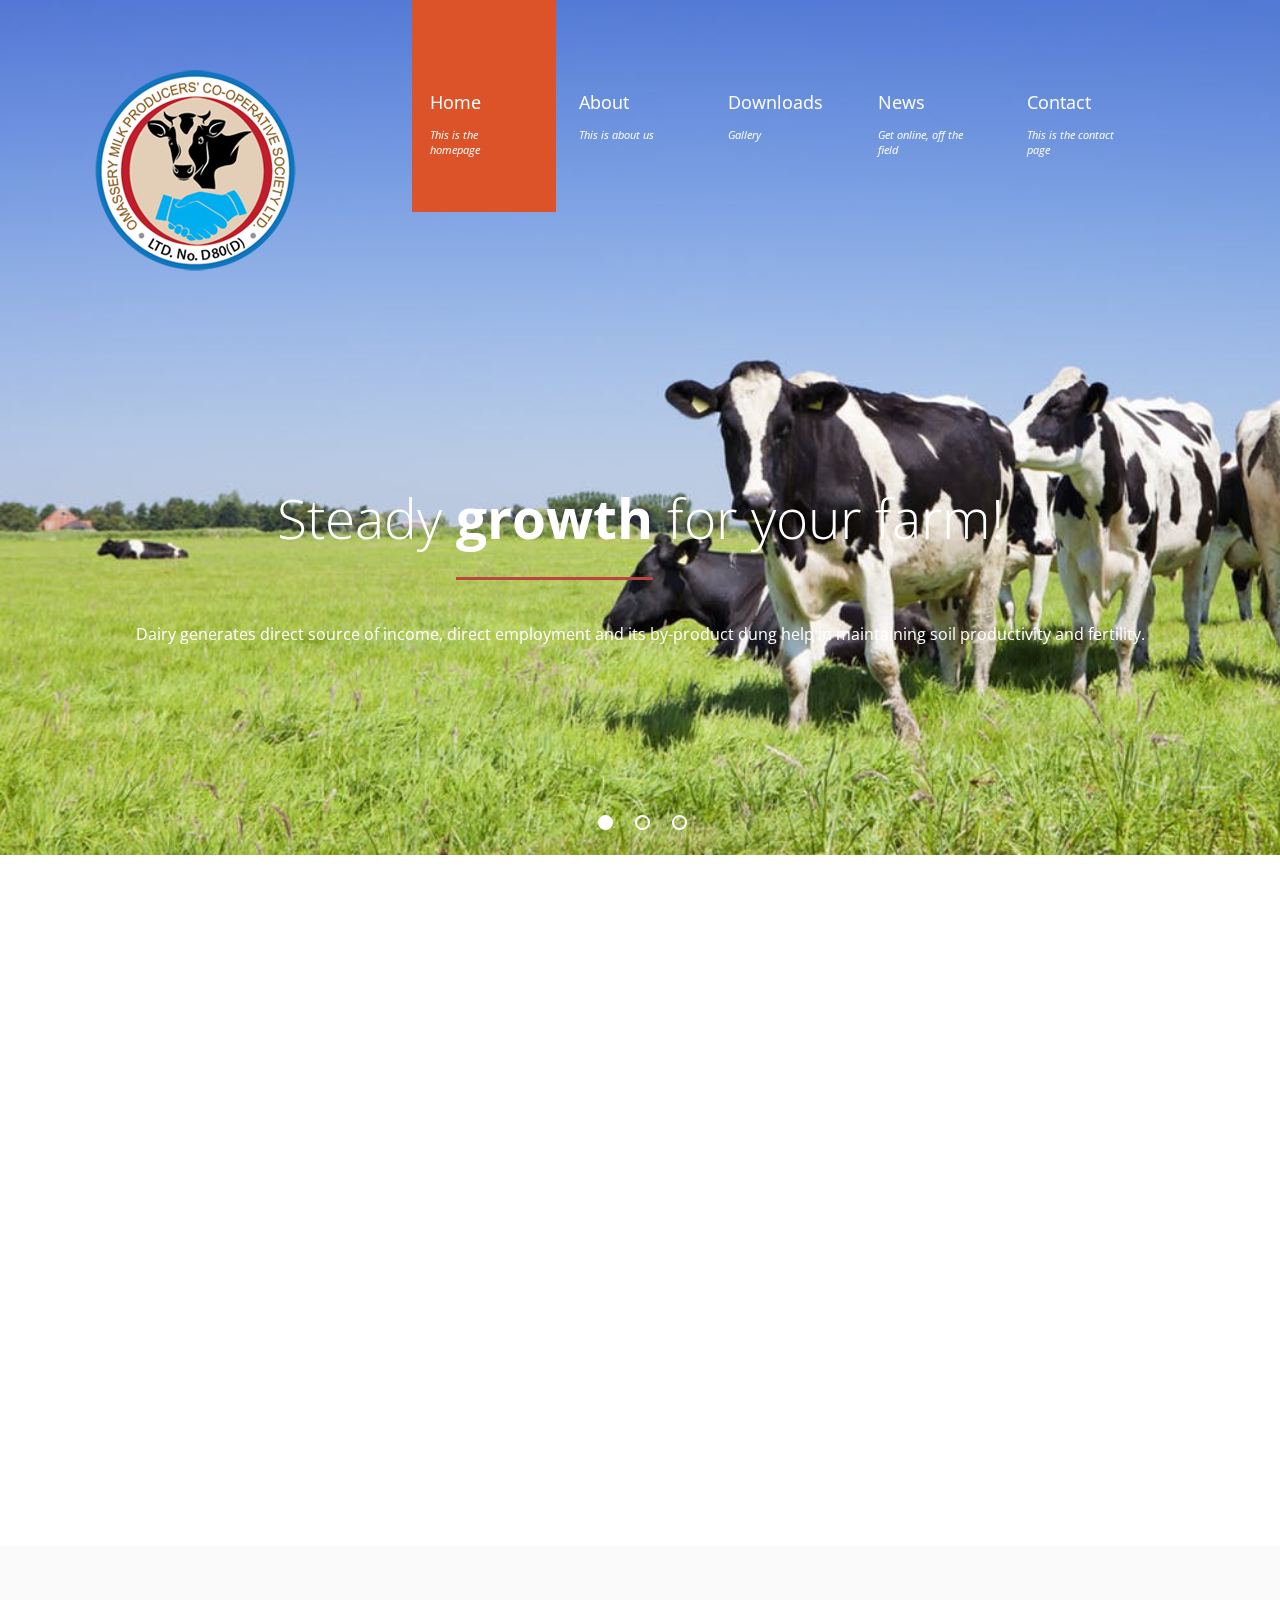
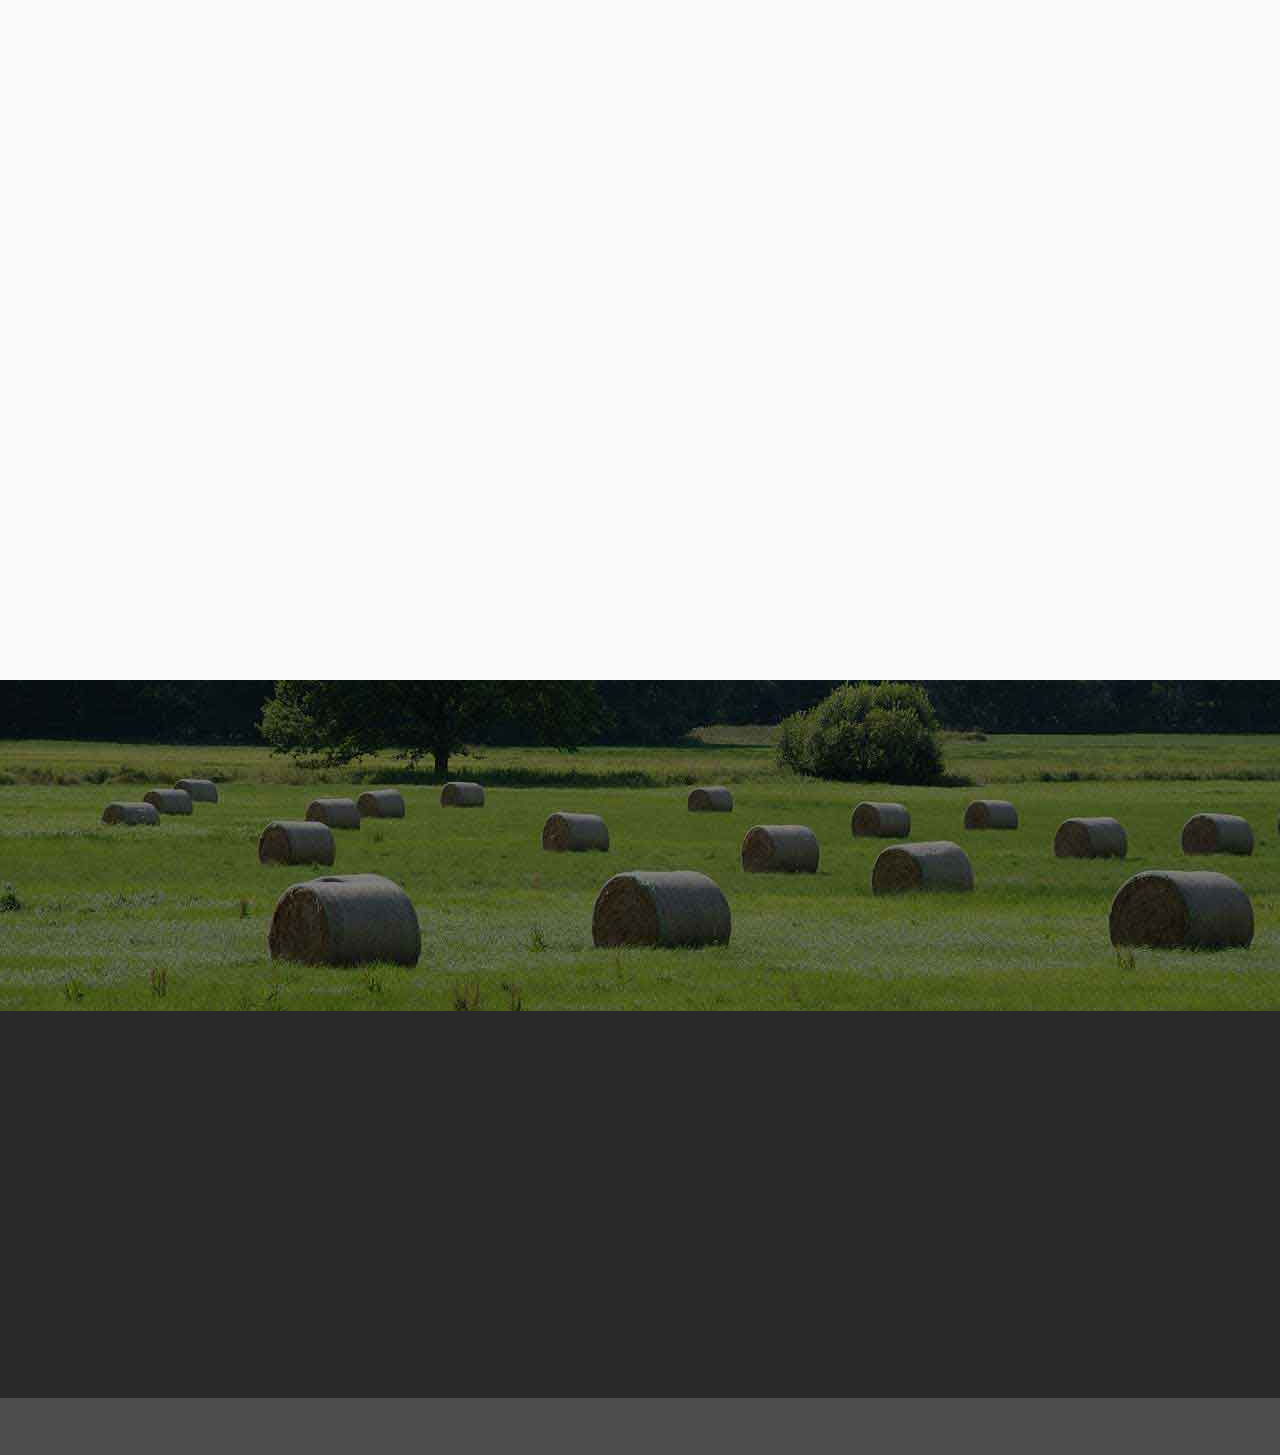
<file: index.html>
<!--A Design by W3layouts
Author: W3layout
Author URL: http://w3layouts.com
License: Creative Commons Attribution 3.0 Unported
License URL: http://creativecommons.org/licenses/by/3.0/
-->
<!DOCTYPE html>
<html>
<head><meta name="generator" content="Hexo 3.8.0">
<title>Omassery Dairy cooperative - </title>
<meta name="viewport" content="width=device-width, initial-scale=1">
<meta http-equiv="Content-Type" content="text/html; charset=utf-8">

<meta name="keywords" content="Tillage Responsive web template, Bootstrap Web Templates, Flat Web Templates, Andriod Compatible web template, Smartphone Compatible web template, free webdesigns for Nokia, Samsung, LG, SonyErricsson, Motorola web design">

<script type="application/x-javascript"> addEventListener("load", function() { setTimeout(hideURLbar, 0); }, false); function hideURLbar(){ window.scrollTo(0,1); } </script>
<!-- bootstarp-css -->
<link href="/css/bootstrap.css" rel="stylesheet" type="text/css" media="all">
<!--// bootstarp-css -->
<!-- css -->
<link rel="stylesheet" href="/css/style.css" type="text/css" media="all">
<!--// css -->
<script src="/js/jquery-1.11.1.min.js"></script>
<!--fonts-->
<link href="http://fonts.googleapis.com/css?family=Open+Sans:300italic,400italic,600italic,700italic,800italic,400,300,800,700,600" rel="stylesheet" type="text/css">
<!--/fonts-->
<link href="/css/animate.css" rel="stylesheet" type="text/css" media="all">
<script src="/js/wow.min.js"></script>
<script>
	 new WOW().init();
</script>
<!-- pop-up -->
<link rel="stylesheet" href="/css/touchTouch.css" type="text/css" media="all">

<script type="text/javascript" src="/js/jquery.fancybox.js"></script>
	   <script type="text/javascript">
			$(document).ready(function() {
				/*
				 *  Simple image gallery. Uses default settings
				 */

				$('.fancybox').fancybox();

			});
		</script>
<!-- pop-up -->
</head>
<body>
	<!-- banner -->
	<div class="banner  ">
		<!-- container -->
		<div class="container">
			<div class="header">
				<div class="head-logo">
					<a href="index.html"><img src="/images/logo1.png" alt=""></a>
				</div>
				<div class="top-nav">
					<span class="menu"><img src="images/menu.png" alt=""></span>
					<ul class="nav1">
						
				          <li class="hvr-sweep-to-bottom active"><a href="/">Home<i>This is the homepage</i></a></li>
				        
				          <li class="hvr-sweep-to-bottom "><a href="/about">About<i>This is about us</i></a></li>
				        
				          <li class="hvr-sweep-to-bottom "><a href="/downloads">Downloads<i>Gallery</i></a></li>
				        
				          <li class="hvr-sweep-to-bottom "><a href="/news">News<i>Get online, off the field</i></a></li>
				        
				          <li class="hvr-sweep-to-bottom "><a href="/mail">Contact<i>This is the contact page</i></a></li>
				        
						<div class="clearfix"> </div>
					</ul>
					<!-- script-for-menu -->
							 <script>
							   $( "span.menu" ).click(function() {
								 $( "ul.nav1" ).slideToggle( 300, function() {
								 // Animation complete.
								  });
								 });
							</script>
						<!-- /script-for-menu -->
				</div>
				<div class="clearfix"> </div>
			</div>
		</div>

		

		<!-- //container -->
		<div class="container">
				<script src="/js/responsiveslides.min.js"></script>
					 <script>
						// You can also use "$(window).load(function() {"
						$(function () {
						  // Slideshow 4
						  $("#slider3").responsiveSlides({
							auto: true,
							pager: true,
							nav: false,
							speed: 500,
							namespace: "callbacks",
							before: function () {
							  $('.events').append("<li>before event fired.</li>");
							},
							after: function () {
							  $('.events').append("<li>after event fired.</li>");
							}
						  });
					
						});
					  </script>
			<div id="top" class="callbacks_container">
				<ul class="rslides" id="slider3">
					
		                <li>
							<div class="banner-info">
									<h2>Steady <span>growth</span> for your farm!</h2>
									<div class="line"> </div>
									<p>Dairy generates direct source of income, direct employment and its by-product dung help in maintaining soil productivity and fertility.</p>
							</div>
						</li>
		              
		                <li>
							<div class="banner-info">
									<h2><span>Blend with Nature</span></h2>
									<div class="line"> </div>
									<p>Milk is a staple diet but Everyone Needs it and enjoyed throughout the world for thousands of years </p>
							</div>
						</li>
		              
		                <li>
							<div class="banner-info">
									<h2><span>We Make You Smile</span></h2>
									<div class="line"> </div>
									<p>Dairy Society extends its support to the farmers</p>
							</div>
						</li>
		              					
				</ul>
			</div>
		</div>

		
	</div>
	<!-- //banner --></body></html>

	  <!-- banner-bottom -->
  <div class="banner-bottom">
    <!-- container -->
    <div class="container">
      <div class="banner-bottom-grids">
        <div class="col-md-7 banner-bottom-grid-text">
          <div class="jumbotron banner-bottom-left wow fadeInLeft animated" data-wow-delay="0.5s" style="visibility: visible; -webkit-animation-delay: 0.5s;  ">
            <h3>Dairy Co-operative Society</h3>
            <h5>
              
                <span>The spirit of Dairy Society in India is almost entirely based on the </span>
              
                <span>philosophy of co-operation.</span>
              
           </h5>
            <p>
              
                <span>Co-operation means working together. The principle of co-operation is as old as the human society itself and working together in a team for attaining certain objectives. Modern cooperative societies in Kerala have the division of Primary (Dairy society), Regional, and Milma (State). In Kerala, dairy activity is developed on co-operative basis. The keen interest of state government and support of farmers are the main reasons for co-operative dairy development in Kerala. The dairy activity is now largely based upon a three tier system under which, the primary village cooperative societies are linked with Regional union and state federation which are guided by the Dairy Board of Kerala.</span>
              
                <span>Dairying is an important source of subsidiary income to small/marginal farmers and agricultural labourers. The manure from animals provides a good source of organic matter for improving soil fertility and crop yields. The gober gas from the dung is used as fuel for domestic purposes as also for running engines for drawing water from well. The surplus fodder and agricultural by-products are gainfully utilised for feeding the animals. Almost all draught power for farm operations and transportation is supplied by bullocks. Since agriculture is mostly seasonal, there is a possibility of finding employment throughout the year for many persons through dairy farming. Thus, dairy also provides employment throughout the year. The main beneficiaries of dairy programmes are small/marginal farmers and landless labourers.</span>
              
            </p>
          </div>
        </div>
        <div class="col-md-5 banner-bottom-right wow fadeInRight animated" data-wow-delay="0.5s" style="visibility: visible; -webkit-animation-delay: 0.5s;">
          <img src="images/2.jpg" alt="">
        </div>
        <div class="clearfix"> </div>
      </div>
    </div>
    <!-- //container -->
  </div>
  <!-- //banner-bottom -->  
  
  <!-- specialty -->
  <div class="specialty">
    <!-- container -->
    <div class="container">
      <div class="col-md-5 specialty-info wow fadeInLeft animated" data-wow-delay="0.5s" style="visibility: visible; -webkit-animation-delay: 0.5s;">
        <h3>Our Services</h3>
        <h5>
            
              <span>Dairy Society provides general and exclusive services </span>
            
              <span>to the farmers.</span>
            
          </h5>
        <p>
          
                <span>Dairy society has milk collection centre either in an owned or hired premise. Each morning and evening, the milk producers bring milk in their own containers (stainless steel) to the society. A representative sample of milk is drawn for testing the quality milk. The test results are recorded against each sample number in the Fat Test Register. The society pays the pourers on a regular interval as per the decision of the managing committee. Besides regular payment of milk price, the society at the end of the year pays dividend on paid up share capital.</span>
          
                <span>Society provides to its members the services like (a) Balanced cattle feed, (b) Fodder seeds of improved variety, (c) Services for animal health care, (d) Services for breeding of milch animals, (e) Patronage based portion of the surplus, (f) Contribute to village development.</span>
          
        </p>
      </div>
      <div class="col-md-7 specialty-grids">
        <div class="specialty-grids-top">
          
            <div class="col-md-6 service-box wow bounceIn animated" data-wow-delay="0.4s" style="visibility: visible; -webkit-animation-delay: 0.4s;">
            <figure class="icon">
              <img src="/images/1.png" alt="">
            </figure>
            <h5>Add info</h5>
            <p>Add info</p>
          </div>
          
            <div class="col-md-6 service-box wow bounceIn animated" data-wow-delay="0.4s" style="visibility: visible; -webkit-animation-delay: 0.4s;">
            <figure class="icon">
              <img src="/images/2.png" alt="">
            </figure>
            <h5>Add info</h5>
            <p>Add info</p>
          </div>
          
            <div class="col-md-6 service-box wow bounceIn animated" data-wow-delay="0.4s" style="visibility: visible; -webkit-animation-delay: 0.4s;">
            <figure class="icon">
              <img src="/images/3.png" alt="">
            </figure>
            <h5>Add info</h5>
            <p>Add info</p>
          </div>
          
            <div class="col-md-6 service-box wow bounceIn animated" data-wow-delay="0.4s" style="visibility: visible; -webkit-animation-delay: 0.4s;">
            <figure class="icon">
              <img src="/images/4.png" alt="">
            </figure>
            <h5>Add info</h5>
            <p>Add info</p>
          </div>
          
        </div>
      </div>
      <div class="clearfix"> </div>
    </div>
    <!-- //container -->
  </div>
  <!-- //specialty -->

  <!-- testimonials -->
  <div class="testimonials">
    <div class="container">
      <div class="testimonial-nfo wow bounceIn animated" data-wow-delay="0.4s" style="visibility: visible; -webkit-animation-delay: 0.4s;">
        <h3>Testimonials</h3>
        <h5>
          
                <span>Add info</span>
          
                <span>Add info</span>
          
        </h5>
      </div>
      <div class="testimonial-grids wow bounceIn animated" data-wow-delay="0.4s" style="visibility: visible; -webkit-animation-delay: 0.4s;">
        <div class="testimonial-grid">
          <p><span>"</span> Add info<span> "</span></p>
        </div>
      </div>
    </div>
  </div>
  <!-- //testimonials -->




	<!-- footer -->
	<div class="footer">
		<!-- container -->
		<div class="container">
			<div class="col-md-6 footer-left  wow fadeInLeft animated" data-wow-delay="0.4s" style="visibility: visible; -webkit-animation-delay: 0.4s;">
				<ul>
					
						<li><a href="/">Home</a></li>
					
						<li><a href="/about">About</a></li>
					
						<li><a href="/downloads">Downloads</a></li>
					
						<li><a href="/news">News</a></li>
					
						<li><a href="/mail">Contact</a></li>
					
				</ul>
			</div>
			<div class="col-md-3 footer-middle wow bounceIn animated" data-wow-delay="0.4s" style="visibility: visible; -webkit-animation-delay: 0.4s;">
				<h3>Address</h3>
				<div class="address">
					<p>
						
							<span>Omassery Po</span>
						
							<span>Kozhikode, Kerala State.</span>
						
					</p>
				</div>
				<div class="phone">					
					
						<p>0495 22812236</p>
					
				</div>
			</div>
			<div class="col-md-3 footer-right  wow fadeInRight animated" data-wow-delay="0.4s" style="visibility: visible; -webkit-animation-delay: 0.4s;">
				<a href="/"><img src="/images/logo.png"></a>
				<p>Add info</p>
			</div>
			<div class="clearfix"> </div>	
		</div>
		<!-- //container -->
	</div>
	<!-- //footer -->
	<div class="copyright">
		<!-- container -->
		<div class="container">
			<div class="copyright-left wow fadeInLeft animated" data-wow-delay="0.4s" style="visibility: visible; -webkit-animation-delay: 0.4s;">
				<p>Copyrights © 2018 Omassery Dairy cooperative. Design by <a href="http://w3layouts.com/">W3layouts</a></p>
			</div>
			<div class="copyright-right wow fadeInRight animated" data-wow-delay="0.4s" style="visibility: visible; -webkit-animation-delay: 0.4s;">
				<ul>
					
						<li><a href="www.facebook.com" class="twitter twitter"> </a></li>
					
						<li><a href="www.facebook.com" class="twitter facebook"> </a></li>
					
						<li><a href="www.facebook.com" class="twitter chrome"> </a></li>
					
						<li><a href="www.facebook.com" class="twitter linkedin"> </a></li>
					
						<li><a href="www.facebook.com" class="twitter pinterest"> </a></li>
					
				</ul>
			</div>
			<div class="clearfix"> </div>
		</div>
		<!-- //container -->
	</div>
</file>
<file: css/style.css>
/*--A Design by W3layouts 
Author: W3layout
Author URL: http://w3layouts.com
License: Creative Commons Attribution 3.0 Unported
License URL: http://creativecommons.org/licenses/by/3.0/
--*/
body{
	background:#fff;
	font-family: 'Open Sans', sans-serif;
}
body a {
  transition: 0.5s all;
  -webkit-transition: 0.5s all;
  -o-transition: 0.5s all;
  -moz-transition: 0.5s all;
  -ms-transition: 0.5s all;
}
.banner{
  background: url(../images/banner.jpg) no-repeat 0px 0px #eeece9;
  min-height: 855px;
  background-size: cover;
  position: relative;
}
.head-logo{
  float: left;
}
.head-logo a {
  display: block;
  margin-top: 3em;
}
.top-nav{
  float: right;
  width: 70%;
}
.top-nav ul{
	padding:0;
	margin:0;
}
.top-nav ul  li{
  display: inline-block;
  width: 18%;
  margin-right: .4em;
  float: left;
}
.top-nav ul  li.active{
	background:#DC5329;	
}
.top-nav ul li a{
  color: #FFF;
  font-size: 18px;
  margin-right: .4em;
  float: left;
  padding: 5em 1em 3em;
}
.top-nav ul li a i{
  display: block;
  margin-top: 1em;
  color: #FFF;
  font-size: 11px;
  font-style: italic;
}
.top-nav ul li a:hover{
	text-decoration:none;
}
/* Sweep To Bottom */
.hvr-sweep-to-bottom {
  display: inline-block;
  vertical-align: middle;
  -webkit-transform: translateZ(0);
  transform: translateZ(0);
  box-shadow: 0 0 1px rgba(0, 0, 0, 0);
  -webkit-backface-visibility: hidden;
  backface-visibility: hidden;
  -moz-osx-font-smoothing: grayscale;
  position: relative;
  -webkit-transition-property: color;
  transition-property: color;
  -webkit-transition-duration: 0.3s;
  transition-duration: 0.3s;
}
.hvr-sweep-to-bottom:before {
  content: "";
  position: absolute;
  z-index: -1;
  top: 0;
  left: 0;
  right: 0;
  bottom: 0;
  background: #DC5329;
  -webkit-transform: scaleY(0);
  transform: scaleY(0);
  -webkit-transform-origin: 50% 0;
  transform-origin: 50% 0;
  -webkit-transition-property: transform;
  transition-property: transform;
  -webkit-transition-duration: 0.3s;
  transition-duration: 0.3s;
  -webkit-transition-timing-function: ease-out;
  transition-timing-function: ease-out;
}
.hvr-sweep-to-bottom:hover, .hvr-sweep-to-bottom:focus, .hvr-sweep-to-bottom:active {
  color: white;
}
.hvr-sweep-to-bottom:hover:before, .hvr-sweep-to-bottom:focus:before, .hvr-sweep-to-bottom:active:before {
  -webkit-transform: scaleY(1);
  transform: scaleY(1);
}

/*---*/
.banner-info {
  text-align: center;
  margin: 14em 0 0 0;
}
.banner-info h2{
  color: #FFF;
  margin: 0;
  font-size: 55px;
  font-weight: 300;
  padding-bottom: 1em;
}
.banner-info h2 span{
  font-weight: 700;
  padding-bottom: 0.4em;
  border-bottom: solid 3px #BE4343;
}
.banner-info h2 span.right-border{
  font-weight: 500;
  color: #C2C2C2;
}
.banner-info p{
	color: #FFF;
	font-size: 16px;
	margin: 1em 0 0 0;
	line-height: 1.8em;
}
/*-- banner-bottom --*/
.banner-bottom{
	
}
.banner-bottom-grids{
	margin: 5em 0;
}
.banner-bottom-left, .banner-blog{
  padding: 0;
  padding-left: 0 !important;
  padding-right: 0 !important;
  margin: 0;
}

.banner-blog{
  font-size: 21px;
}

.banner-blog a{
  text-decoration: underline;
  color: #E74C3C;
}

.banner-bottom-left h3{
  color: #000;
  font-size: 37px;
  margin: 0;
  line-height: 1.2em;
  font-weight: 300;
}
.banner-bottom-left h5{
  color: #969696;
  font-size: 14px;
  margin: 1em 0;
  line-height: 1.8em;
}
.banner-bottom-left h5 span{
	display:block;
}
.banner-bottom-left p{
color: #333333;
  font-size: 14px;
  margin: 0;
  line-height: 1.8em;
  font-weight: 600;
}
.banner-bottom-right img{
	width:100%;
}
.see-button{
  margin-top: 1em;
}
.see-button a{
  font-size: 14px;
  text-transform: uppercase;
  text-decoration: none;
  padding: 1em 4em;
  outline: none;
  background: #393939;
  border: none !important
}
/*------------------ Slider Part starts Here----------*/
#slider2,
#slider3 {
  box-shadow: none;
  -moz-box-shadow: none;
  -webkit-box-shadow: none;
  margin: 0 auto;
}
.rslides_tabs {
  list-style: none;
  padding: 0;
  background: rgba(0,0,0,.25);
  box-shadow: 0 0 1px rgba(255,255,255,.3), inset 0 0 5px rgba(0,0,0,1.0);
  -moz-box-shadow: 0 0 1px rgba(255,255,255,.3), inset 0 0 5px rgba(0,0,0,1.0);
  -webkit-box-shadow: 0 0 1px rgba(255,255,255,.3), inset 0 0 5px rgba(0,0,0,1.0);
  font-size: 18px;
  list-style: none;
  margin: 0 auto 50px;
  max-width: 540px;
  padding: 10px 0;
  text-align: center;
  width: 100%;
}
.rslides_tabs li {
  display: inline;
  float: none;
  margin-right: 1px;
}
.rslides_tabs a {
  width: auto;
  line-height: 20px;
  padding: 9px 20px;
  height: auto;
  background: transparent;
  display: inline;
}
.rslides_tabs li:first-child {
  margin-left: 0;
}
.rslides_tabs .rslides_here a {
  background: rgba(255,255,255,.1);
  color: #fff;
  font-weight: bold;
}
.events {
  list-style: none;
}
.callbacks_container {
  position: relative;
  float: left;
  width: 100%;
}
.callbacks {
  position: relative;
  list-style: none;
  overflow: hidden;
  width: 100%;
  padding: 0;
  margin: 0;
}
.callbacks li {
  position: absolute;
  width: 100%;
  left: 0;
  top: 0;
}
.callbacks img {
  position: relative;
  z-index: 1;
  height: auto;
  border: 0;
}
.callbacks .caption {
	display: block;
	position: absolute;
	z-index: 2;
	font-size: 20px;
	text-shadow: none;
	color: #fff;
	left: 0;
	right: 0;
	padding: 10px 20px;
	margin: 0;
	max-width: none;
	top: 10%;
	text-align: center;
}
.callbacks_nav {
  	position: absolute;
	-webkit-tap-highlight-color: rgba(0,0,0,0);
	top: 52%;
	left: 0;
	opacity: 0.7;
	z-index: 3;
	text-indent: -9999px;
	overflow: hidden;
	text-decoration: none;
	height: 61px;
	width: 55px;
	background: transparent url("../images/themes.png") no-repeat left top;
	margin-top: -65px;
}
.callbacks_nav:active {
  opacity: 1.0;
}
.callbacks_nav.next {
  left: auto;
  background-position: right top;
  right: 0;
}
#slider3-pager a {
  display: inline-block;
}
#slider3-pager span{
  float: left;
}
#slider3-pager span{
	width:100px;
	height:15px;
	background:#fff;
	display:inline-block;
	border-radius:30em;
	opacity:0.6;
}
#slider3-pager .rslides_here a {
  background: #FFF;
  border-radius:30em;
  opacity:1;
}
#slider3-pager a {
  padding: 0;
}
#slider3-pager li{
	display:inline-block;
}
.rslides {
  position: relative;
  list-style: none;
  overflow: hidden;
  width: 100%;
  padding: 0;
  margin: 0;
}
.rslides li {
  -webkit-backface-visibility: hidden;
  position: absolute;
  display: none;
  width: 100%;
  left: 0;
  top: 0;
}
.rslides li{
  position: relative;
  display: block;
  float: left;
}
.rslides img {
  height: auto;
  border: 0;
  width:100%;
}
.callbacks_tabs{
  list-style: none;
  position: absolute;
  top: 143%;
  z-index: 999;
  left: 45%;
  padding: 0;
  margin: 0;
}
.slider-top{
	text-align: center;
	padding:10em 0;
}
.slider-top h1{
	font-weight:700;
	font-size:48px;
	color:#010101;
}
.slider-top p{
	font-weight:400;
	font-size:20px;
	padding:1em 7em;
	color:#010101;
}
.slider-top ul.social-slide{
	display:inline-flex;
	margin: 0px;
	padding: 0px;
}
ul.social-slide li i{
	width:70px;
	height:74px;
	background:url(../images/img-resources.png)no-repeat;
	display: inline-block;
	margin:0px 15px;
}
ul.social-slide li i.win{
	background-position:-6px 0px;
}
ul.social-slide li i.android{
	background-position:-110px 0px;
}
ul.social-slide li i.mac{
	background-position:-215px 0px;
}
.callbacks_tabs li{
	display: inline-block;
	margin: 0 .5em;
}
@media screen and (max-width: 600px) {
  .callbacks_nav {
    top: 47%;
    }
}
/*----*/
.callbacks_tabs a{
 visibility: hidden;
}
.callbacks_tabs a:after {
  content: "\f111";
  font-size:0;
  font-family: FontAwesome;
  visibility: visible;
  display: block;
  height:15px;
  width:15px;
  display:inline-block;
  border:2px solid #FFF;
  border-radius: 30px;
  -webkit-border-radius: 30px;
  -moz-border-radius: 30px;
  -o-border-radius: 30px;
  -ms-border-radius: 30px;
}
.callbacks_here a:after{
	border: 2px solid #FFFFFF;
	background: #FFF;
}
/* Shutter Out Horizontal */
.hvr-shutter-out-horizontal {
  display: inline-block;
  vertical-align: middle;
  -webkit-transform: translateZ(0);
  transform: translateZ(0);
  box-shadow: 0 0 1px rgba(0, 0, 0, 0);
  -webkit-backface-visibility: hidden;
  backface-visibility: hidden;
  -moz-osx-font-smoothing: grayscale;
  position: relative;
  background: #e1e1e1;
  -webkit-transition-property: color;
  transition-property: color;
  -webkit-transition-duration: 0.3s;
  transition-duration: 0.3s;
}
.hvr-shutter-out-horizontal:before {
  content: "";
  position: absolute;
  z-index: -1;
  top: 0;
  bottom: 0;
  left: 0;
  right: 0;
  background: #DA491C;
  border-radius:5px;
  -webkit-border-radius:5px;
  -o-border-radius:5px;
  -ms-border-radius:5px;
  -moz-border-radius:5px;
  -webkit-transform: scaleX(0);
  transform: scaleX(0);
  -webkit-transform-origin: 50%;
  transform-origin: 50%;
  -webkit-transition-property: transform;
  transition-property: transform;
  -webkit-transition-duration: 0.3s;
  transition-duration: 0.3s;
  -webkit-transition-timing-function: ease-out;
  transition-timing-function: ease-out;
}
.hvr-shutter-out-horizontal:hover, .hvr-shutter-out-horizontal:focus, .hvr-shutter-out-horizontal:active {
  color: white;
}
.hvr-shutter-out-horizontal:hover:before, .hvr-shutter-out-horizontal:focus:before, .hvr-shutter-out-horizontal:active:before {
  -webkit-transform: scaleX(1);
  transform: scaleX(1);
}
a.btn.btn-primary.btn-lg.see-button.hvr-shutter-out-horizontal {
    background: #3F3C35;
}
/*-- specialty --*/
.specialty{
  padding: 3em 0;
  background: #FAFAFA;
}
.specialty-info h3{
	color: #DA491C;
  font-size: 40px;
  font-weight: 300;
  margin: 0;
}
.specialty-info h5 {
  color: #969696;
  font-size: 14px;
  margin: 1em 0;
  line-height: 1.8em;
}
.specialty-info h5 span{
	display:block;
}
.specialty-info p {
  color: #333333;
  font-size: 14px;
  margin: 3em 0 0 0;
  line-height: 1.8em;
  font-weight: 600;
}
.specialty-info p  span{
  display: block;
  margin-top: 2em;
}
.service-box {
background: none;
  border: none;
  box-shadow: none;
  border-radius: 0;
  padding: 0;
  overflow: visible;
  text-align: center;
}
.service-box .icon {
  width: 200px;
  height: 200px;
  border-radius: 50%;
  background: #dfdfdf;
  margin: 0 auto;
  text-align: center;
  position: relative;	
}
.service-box .icon img {
  position: relative;
  z-index: 100;
  transition: all 0.3s ease 0s;
}
.service-box .icon:before {
  content: '';
  width: 100%;
  height: 100%;
  border-radius: 50%;
  background: #DA491C;
  position: absolute;
  top: 0;
  left: 0;
  z-index: 10;
  -webkit-transform: scale(0);
  -moz-transform: scale(0);
  -ms-transform: scale(0);
  -o-transform: scale(0);
  transform: scale(0);
  transition: all 0.3s ease 0s;
}
.service-box:hover .icon img {
  -webkit-transform: scale(0.9);
  -moz-transform: scale(0.9);
  -ms-transform: scale(0.9);
  -o-transform: scale(0.9);
  transform: scale(0.9);
}
.service-box:hover .icon:before {
  -webkit-transform: scale(1);
  -moz-transform: scale(1);
  -ms-transform: scale(1);
  -o-transform: scale(1);
  transform: scale(1);
}
.service-box h5{
color: #000;
  font-size: 17px;
  font-weight: 600;
  margin: 1.5em 0;
}
.service-box p{
color: #333333;
  font-size: 14px;
  margin: 0;
  line-height: 1.8em;
  font-weight: 400;
}
.specialty-grids-top:nth-child(2) {
  margin-top: 4em;
}
.specialty-button{
	margin-top:3em;
}
/*-- testimonial --*/
.testimonials {
  background: url(../images/i5.jpg) no-repeat 0px 0px;
  background-size: cover;
  min-height: 331px;
  padding: 3em 0;
  position: relative;
  text-align: center;
}
.testmonials div.head-section {
  margin-top: 1em;
}
.testimonial-nfo h3 {
  color: #FFF;
  font-size: 40px;
  font-weight: 300;
  margin: 0;
}
.testimonial-nfo h5 {
  color: #FFFFFF;
  font-size: 14px;
  margin: 1em 0;
  line-height: 1.8em;
  font-weight: 300;
}
.testimonial-nfo h5 span{
	display:block;
}
.testimonial-grid p {
  font-size: 1.3em;
  font-style: italic;
  color: #FFF;
  text-align: center;
  width: 70%;
  margin: 2em auto;
  font-weight: 600;
}
.testimonial-grid p span {
  font-size: 1.2em;
  vertical-align: middle;
}
/*-- news --*/
.news {
  padding: 4em 0;
}
.news-text h3 {
  color: #DA491C;
  font-size: 40px;
  font-weight: 300;
  margin: 0;
}
.news-text h5 {
  color: #969696;
  font-size: 14px;
  margin: 1em 0;
  line-height: 1.8em;
}
.news-text h5 span{
	display:block;
}
.news-grid {
  margin-top: 3em;
}
.news-grid img{
  width: 100%;
  margin: 1em 0;
}
.news-grid h4{
  color: #000;
  font-size: 16px;
  font-weight: 600;
  margin: 0 0 .3em 0;
}
.news-grid a:hover{
	text-decoration:none;
}
.news-grid span {
  color: #DA491C;
  font-size: 14px;
  line-height: 1.7em;
}
.news-info p {
  color: #333333;
  font-size: 14px;
  margin: 0;
  line-height: 1.8em;
  font-weight: 400;
}
/*-- footer --*/
.footer{
	padding:3em 0;
	background:#292929;
}
.footer-left ul{
	padding:0;
	margin:0;
}
.footer-left ul li{
	display:inline-block;
	margin:0 1em;
}
.footer-left ul li:nth-child(1){
	margin-left:0;
}
.footer-left ul li a{
	color:#FFF;
	font-size:14px;
}
.footer-left ul li a:hover{
	color:#DA491C;
	text-decoration:none;
}
.footer-left form{
  margin-top: 3em;
}
.footer-left input[type="text"] {
  width: 100%;
  color: #898888;
  background: none;
  outline: none;
  font-size: 16px;
  padding: .5em;
  margin-bottom: 2em;
  -webkit-appearance: none;
  border-bottom: solid 1px #595959;
  border-top: none;
  border-right: none;
  border-left: none;
}
.footer-left input[type="submit"] {
  border: none;
  outline: none;
  color: #FFF;
  padding: .5em 1.5em;
  font-size: 16px;
  margin: 0.5em 0 0 0;
  -webkit-appearance: none;
  background: #DA491C;
  border-radius: 5px;
  -webkit-border-radius: 5px;
  -moz-border-radius: 5px;
  -o-border-radius: 5px;
  -ms-border-radius: 5px;
}
.footer-left input[type="submit"]:hover{
	background:#4D4D4D;
	transition: 0.5s all;
	-webkit-transition: 0.5s all;
	-o-transition: 0.5s all;
	-moz-transition: 0.5s all;
	-ms-transition: 0.5s all;
}
.footer-middle h3{
  color: #FFFFFF;
  font-size: 30px;
  font-weight: 600;
  margin: 0;
}
.footer-right p{
  color: #FFF;
  font-size: 14px;
  margin: 2em 0 0 0;
  line-height: 1.8em;
  font-weight: 400;
}
.address p {
  color: #FFFFFF;
  font-size: 14px;
  line-height: 1.8em;
  padding-left: 3em;
  margin: 2em 0 0 0;
  background: url(../images/location.png) no-repeat 0px 5px;
}
.address p span {
  display: block;
}
.phone{
	margin-top:2em;
}
.phone p{
	color: #FFFFFF;
	font-size: 14px;
	line-height: 1.8em;
	padding-left: 3em;
	margin: 2em 0 0 0;
	background: url(../images/phone.png) no-repeat 0px 0px;
}
.copyright{
  background: #4D4D4D;
  padding: 1em 0;
}
.copyright-left p{
  color: #FFF;
  font-size: 14px;
  margin: .4em 0 0 0;
}
.copyright-left p a{
	color:#FFF;
}
.copyright-left{
	float:left;
}
.copyright-right{
	float:right;
}
.copyright-right ul{
	padding:0;
	margin:0;
}
.copyright-right ul li{
	display:inline-block;
	margin:0 .5em;
}
.copyright-right ul li a.twitter{
  background: url(../images/icons.png) no-repeat 0px 0px;
  height: 24px;
  display: block;
  width: 24px;
}
.copyright-right ul li a.facebook{
  background: url(../images/icons.png) no-repeat -33px 0px;
}
.copyright-right ul li a.chrome{
  background: url(../images/icons.png) no-repeat -66px 0px;
}
.copyright-right ul li a.pinterest{
  background: url(../images/icons.png) no-repeat -99px 0px;
}
.copyright-right ul li a.linkedin{
  background: url(../images/icons.png) no-repeat -132px 0px;
}
.copyright-right ul li a.dribbble{
  background: url(../images/icons.png) no-repeat -164px 0px;
}
.copyright-right ul li a.twitter:hover {
  opacity: 0.5;
}
/*-- about --*/
.a-banner{
	min-height: 265px;
}
.about-top{
  padding: 4em 0;
}
.about-info h3{
	color: #DA491C;
	font-size: 40px;
	font-weight: 300;
	margin: 0;
}
.about-info h5 {
  color: #969696;
  font-size: 14px;
  margin: 1em 0;
  line-height: 1.8em;
}
.about-info h5 span {
  display: block;
}
.a-banner-bottom-grids{
  margin: 2em 0 0 0;
}
/*-- about-bottom --*/
.about-bottom{
  background: url(../images/a2.jpg) no-repeat 0px 0px;
  background-size: cover;
  padding:4em 0;
}
.about-bottom h3{
	color: #FFF;
	font-size: 40px;
	font-weight: 300;
	margin: 0;
}
.about-bottom-grids {
  margin-top: 4em;
}
.about-bottom-left {
  padding-left: 0;
}
.about-bottom-left h4{
	color: #FFF;
	font-size: 26px;
	font-weight: 700;
	margin: 0;
}
.about-bottom-left p{
  color: #FFFFFF;
  font-size: 14px;
  margin: 2em 0 0 0;
  line-height: 1.8em;
  font-weight: 400;
}
.about-bottom-left p span{
	display:block;
	margin:2em 0;
}
.about-bottom-right{
	padding-right:0;
}
/*-- team --*/
.team{
  padding: 4em 0;
}
.team-grids {
  margin-top: 3em;
}
.team-info	 h3 {
  color: #DA491C;
  font-size: 40px;
  font-weight: 300;
  margin: 0;
}
.team-grid img{
	width:100%;
}
.team-grid h6 {
  font-size: 1.1em;
  color: #000000;
  margin: 1em 0 1em 0;
  font-weight: 700;
}
.team-grid p {
  color: #333333;
  font-size: 14px;
  margin: 0;
  line-height: 1.8em;
  font-weight: 400;
}
/*-- products --*/
.products-top{
	padding:4em 0;
}
.products-top-grids {
  margin-top: 3em;
}
.products-top h3 {
  color: #DA491C;
  font-size: 40px;
  font-weight: 300;
  margin: 0;
}
.products-top h5 {
  color: #969696;
  font-size: 14px;
  margin: 1em 0;
  line-height: 1.8em;
}
.products-top h5 span {
  display: block;
}
.products-number{
float: left;
  width: 10%;
  margin-right: 2em;
}
.products-number p{
  color: #DA491C;
  font-size: 40px;
  font-weight: 600;
  margin: 0;
  line-height: .8em;
}
.products-text{
	float:left;
	width:80%;
}
.products-text h4{
  color: #000;
  font-weight: 600;
  margin: 0 0 1em 0;
  font-size: 26px;
}
.products-text p {
  color: #333333;
  font-size: 14px;
  margin: 0;
  line-height: 1.8em;
  font-weight: 400;
}
/*-- products-bottom --*/
.products-bottom{
  padding: 4em 0;
  background: #FAFAFA;
}
.products-bottom h3{
	color: #DA491C;
	font-size: 40px;
	font-weight: 300;
	margin: 0;
}
.gallery-grid{
	float:left;
	width:25%;
}
.gallery-grid1{
	float:left;
	width:12.5% !important;
}
.gallery-grids img{
	width:100%;
}
.products-bottom-grids {
  margin-top: 3em;
}
/*-- 404 --*/
.e-page{
  background: url(../images/p.jpg) no-repeat 0px 0px;
  background-size: cover;
  padding: 14em 0 0 0;
  min-height: 860px;
  text-align: center;
}
.e-page h3{
font-size: 10em;
  font-weight: 300;
  margin: 0;
  color: #7E7E7E;
}
.e-page h5{
  font-size: 4em;
  font-weight: 300;
  margin: 1em 0;
  color: #DC5329;
}
.e-page p {
color: #7E7E7E;
  font-size: 18px;
  margin: 2em 0 0 0;
  line-height: 1.8em;
}
.e-button{
  text-transform: capitalize !important;
}
/*-- mail --*/
.mail{
	padding:4em 0;
}
.map iframe {
  width: 100%;
  min-height: 400px;
  border: none;
}
.mail-grids {
  margin-top: 2em;
}
.mail-grid-left h3{
  color: #DA491C;
  font-size: 40px;
  font-weight: 300;
  margin: 0;
}
.mail-grid-left h5 {
  color: #969696;
  font-size: 14px;
  margin: 1em 0;
  line-height: 1.8em;
}
.mail-grid-left h5 span {
  display: block;
}
.mail-grid-left h4{
	color:#000;
	font-size:18px;
	font-weight:600;
	margin:0;
}
.mail-grid-left p{
  color: #000000;
  font-size: 14px;
  margin: 1em 0;
  line-height: 1.8em;
}
.mail-grid-left p a{
	color: #000000;
}
.mail-grid-left p span{
	display:block;
}
.contact-form form {
  text-align: right;
}
.contact-form input[type="text"] {
  width: 100%;
  color: #898888;
  background: none;
  outline: none;
  font-size: 16px;
  padding: .5em;
  margin-bottom: 1em;
  border: solid 1px #D5D4D4;
  -webkit-appearance: none;
}
.contact-form textarea {
  resize: none;
  width: 100%;
  color: #898888;
  font-size: 16px;
  outline: none;
  padding: .5em;
  border: solid 1px #D5D4D4;
  min-height: 150px;
  -webkit-appearance: none;
}
.contact-form input[type="submit"] {
  border: none;
  outline: none;
  color: #FFF;
  padding: .5em 1.5em;
  font-family: 'Open Sans', sans-serif;
  font-size: 16px;
  font-weight: 600;
  margin: 0.5em 0 0 0;
  -webkit-appearance: none;
  background: #DC5329;
    border-radius: 5px;
  -webkit-border-radius: 5px;
  -moz-border-radius: 5px;
  -o-border-radius: 5px;
  -ms-border-radius: 5px;
}
.contact-form input[type="submit"]:hover{
	background:#4D4D4D;
	  transition: 0.5s all;
  -webkit-transition: 0.5s all;
  -o-transition: 0.5s all;
  -moz-transition: 0.5s all;
  -ms-transition: 0.5s all;
}
span.menu {
  display: none;
}
/*-- responsive-design starts-here --*/
@media screen and (max-width: 768px) {
	.head-logo {
	  width: 15%;
	}
	.head-logo a img{
		width:100%;
	}
	span.menu {
		display: block;
		text-align: right;
		padding-bottom: 1em;
		cursor: pointer;
		color: #E74C3C;
		font-size: 16px;
		font-weight: 700;
		position: relative;
	}
	.top-nav {
		float: right;
		margin-top: 5em;
		width: 5%;
	}
	ul.nav1 {
		display: none;
	}
	.top-nav ul {
		padding: 0;
		margin: 0;
		z-index: 9999;
		position: absolute;
		width: 100%;
		left:0;
	}
	.top-nav ul.nav1 li.active{
		background: #DC5329;
	}
	.top-nav ul.nav1 li {
	  display: block;
	  text-align: center;
	  background: rgba(181, 181, 181, 1);
	  border-bottom: 1px dashed #0F2031;
	  margin: 0;
	  width: 100%;
	}
	.top-nav ul li a {
	  padding: 1.5em 0;
	  display: block;
	  float: none;
	}	
	.top-nav ul li a i {
		margin-top: .5em;
	}
	.top-nav ul li a {
		padding: 1em 0;
	}
	.banner-info h2 {
		font-size: 41px;
	}
	.banner-info h2 {
		font-size: 41px;
	}
	.banner {
		min-height: 630px;
	}
	.callbacks_tabs {
	  top: 123%;
	  left: 43%;
	}
	.banner-bottom-right {
	  margin-top: 2em;
	}
	.service-box {
	  margin: 2em 0;
	}
	.testimonial-grid p {
		width: 90%;
	}
	.news-grid {
	  margin-top: 2em;
	  float: left;
	  width: 50%;
	}
	.footer-middle {
	  margin: 3em 0;
	}
	.a-banner {
	  min-height: 180px !important;
	}
	.banner-bottom-right {
	  margin-bottom: 2em;
	}
	.about-bottom-right {
	  margin-top: 4em;
	}
	.banner-bottom-grids {
	  margin: 2em 0;
	}
	.team-grid {
	  float: left;
	  width: 50%;
	}
	.team-grid:nth-child(3) {
	  margin-top: 2em;
	}
	.team-grid:nth-child(4) {
	  margin-top: 2em;
	}
	.contact-form {
	  margin-top: 2em;
	}
	.products-grid {
	  margin-bottom: 2em;
	}
}
@media screen and (max-width: 640px) {
	.banner-info h2 {
	  font-size: 35px;
	}
	.banner-info {
		margin: 8em 0 0 0;
	}
	.banner {
	  min-height: 560px;
	}
	.banner-bottom-left h3 {
		font-size: 28px;
	}
	.specialty-info h3 {
		font-size: 34px;
	}
	.about-info h3 {
		font-size: 34px;
	}
	.about-bottom h3 {
		font-size: 34px;
	}
	.team-info	h3 {
		font-size: 34px;
	}
	.products-top h3 {
		font-size: 34px;
	}
	.products-text h4 {
		font-size: 22px;
	}
	.products-number p {
		font-size: 34px;
	}
	.products-bottom h3 {
		font-size: 34px;
	}
	.mail-grid-left h3 {
		font-size: 34px;
	}
}
@media screen and (max-width: 480px) {
	.banner-info h2 span {
		border-bottom: none;
	}
	.banner-info h2 {
	  line-height: 1.5em;
	}
	.banner-info p {
	  font-size: 14px;
	  margin: 0em 0 0 0;
	}
	.callbacks_tabs {
	  top: 119%;
	  left: 36%;
	}
	.head-logo {
	  width: 21%;
	}
	.top-nav {
	  margin-top: 4em;
	  width: 8%;
	}
	.testimonial-grid p {
	  width: 100%;
	}
	.testimonial-grid p {
		font-size: 1em;
	}
	.news-grid {
	  margin-top: 1em;
	  padding-left: 0;
	}
	.news-grid h4 {
		font-size: 14px;
	}
	.news-grid span {
		font-size: 14px;
	}
	.copyright-left {
	  float: none;
	  text-align: center;
	  margin-bottom: 2em;
	}
	.copyright-right {
	  float: none;
	  text-align: center;
	}
	.a-banner {
	  min-height: 153px !important;
	}
	.about-top {
	  padding: 2em 0;
	}
	.banner-bottom-right {
	  padding: 0;
	}
	.products-top {
	  padding: 2em 0;
	}
	.gallery-grid {
	  float: none;
	  width: 100%;
	}
	.gallery-grid1 {
	  float: none;
	  width: 100% !important;
	}
	.e-page h5 {
		font-size: 3em;
	}
}
@media screen and (max-width: 320px) {
	.head-logo {
	  width: 33%;
	}
	.top-nav {
	  width: 12%;
	}	
	.head-logo a {
	  margin-top: 2em;
	}
	.top-nav ul li a {
	  padding: .5em 0;
	}
	.banner-info h2 {
	    font-size: 25px;
		padding-bottom: .5em;
	}
	.banner-info {
	  margin: 5em 0 0 0;
	}
	.callbacks_tabs {
	  top: 117%;
	  left: 31%;
	}
	.banner {
	  min-height: 500px;
	}
	.banner-bottom-grid-text {
	  padding: 0;
	}
	.banner-bottom-left h3 {
	  font-size: 20px;
	}
	.banner-bottom-right {
	  margin-bottom: 0em;
	}
	.specialty {
		padding: 2em 0;
	}
	.specialty-info h3 {
	  font-size: 26px;
	}
	.specialty-info {
	  padding: 0;
	}
	.specialty-info p {
		margin: 1em 0 0 0;
	}
	.specialty-info p span {
	  margin-top: 1em;
	}
	.service-box h5 {
		margin: 1em 0;
	}
	.testimonials {
		padding: 2em 0;
	}
	.testimonial-nfo h3 {
		font-size: 26px;
	}
	.testimonial-grid p {
	  font-size: .9em;
	}
	.news {
	  padding: 2em 0;
	}
	.news-text h3 {
		font-size: 26px;
	}
	.news-grids {
	  margin-top: 0em;
	}
	.news-grid {
	  margin-top: 1em;
	  float: none;
	  width: 100%;
	  padding: 0;
	}
	.footer-left {
	  padding: 0;
	}
	.footer-left ul {
		text-align: center;
	}
	.footer-left ul li {
		margin: 0.5em 1em 0;
	}
	.footer {
		padding: 2em 0;
	}
	.footer-left form {
	  margin-top: 2em;
	}
	.about-info h3 {
	  font-size: 26px;
	}
	.banner-bottom-left h3 {
	  font-size: 19px;
	}
	.a-banner-bottom-text {
	  margin-top: 1em;
	}
	.banner-bottom-grids {
	    margin: 1em 0;
	}
	.about-bottom {
		padding: 2em 0;
	}
	.about-bottom h3 {
	  font-size: 26px;
	}
	.about-bottom-left h4 {
		font-size: 20px;
	}
	.about-bottom-grids {
	  margin-top: 1em;
	}
	.about-bottom-left p span {
	  margin: 1em 0;
	}
	.about-bottom-right {
	  margin-top: 2em;
	}
	.team {
	  padding: 2em 0;
	}
	.team-info	h3 {
	  font-size: 26px;
	}
	.team-grid {
	  float: none;
	  width: 100%;
	  padding: 0;
	}
	.team-grid:nth-child(2) {
	  margin-top: 2em;
	}
	.a-banner-bottom-text {
	  padding: 0;
	}
	.products-top h3 {
	  font-size: 26px;
	  line-height: 1.4em;
	}
	.products-number {
		margin-right: 1em;
	}
	.products-text h4 {
	  font-size: 20px;
	}
	.products-grid {
	  margin-bottom: 1em;
	  padding: 0;
	}
	.products-number p {
		line-height: .5em;
	}
	.products-top-grids {
	  margin-top: 2em;
	}
	.products-bottom {
		padding: 2em 0;
	}
	.products-bottom h3 {
	  font-size: 26px;
	}
	.products-bottom-grids {
	  margin-top: 1em;
	}
	.e-page h3 {
		font-size: 8em;
	}
	.e-page {
	  padding: 9em 0 0 0;
	  min-height: 640px;
	}
	.e-page h5 {
	  font-size: 2em;
	}
	.mail {
	  padding: 1em 0;
	}
	.footer-middle {
	  margin: 0em 0;
	}
	.map iframe {
		min-height: 265px;
	}
	.mail-grid-left h3 {
	  font-size: 26px;
	}
	.mail-grid-left {
	  padding: 0;
	}
	.contact-form {
	  padding: 0;
	}
	.footer-middle {
	  margin: 1em 0;
	}
}

div.otherMembers{
  margin-bottom: 20px;
}


.service-box{
  margin-bottom: 30px;
}

#mapdiv{
  width: 100%;
  height: 400px
}
</file>
<file: css/touchTouch.css>
/*! fancyBox v2.1.5 fancyapps.com | fancyapps.com/fancybox/#license */
.fancybox-wrap,
.fancybox-skin,
.fancybox-outer,
.fancybox-inner,
.fancybox-image,
.fancybox-wrap iframe,
.fancybox-wrap object,
.fancybox-nav,
.fancybox-nav span,
.fancybox-tmp
{
	padding: 0;
	margin: 0;
	border: 0;
	outline: none;
	vertical-align: top;
}

.fancybox-wrap {
	position: absolute;
	top: 0;
	left: 0;
	z-index: 8020;
}

.fancybox-skin {
	position: relative;
	background:#fff;
	color: #444;
	text-shadow: none;
	-webkit-border-radius: 4px;
	   -moz-border-radius: 4px;
	        border-radius: 4px;
}

.fancybox-opened {
	z-index: 8030;
}

.fancybox-opened .fancybox-skin {
	-webkit-box-shadow: 0 10px 25px rgba(0, 0, 0, 0.5);
	   -moz-box-shadow: 0 10px 25px rgba(0, 0, 0, 0.5);
	        box-shadow: 0 10px 25px rgba(0, 0, 0, 0.5);
}

.fancybox-outer, .fancybox-inner {
	position: relative;
}

.fancybox-inner {
	overflow: hidden;
}

.fancybox-type-iframe .fancybox-inner {
	-webkit-overflow-scrolling: touch;
}

.fancybox-error {
	color: #444;
	font: 14px/20px "Helvetica Neue",Helvetica,Arial,sans-serif;
	margin: 0;
	padding: 15px;
	white-space: nowrap;
}

.fancybox-image, .fancybox-iframe {
	display: block;
	width: 100%;
	height: 100%;
}

.fancybox-image {
	max-width: 100%;
	max-height: 100%;
}

#fancybox-loading, .fancybox-close, .fancybox-prev span, .fancybox-next span {
	background-image: url('../images/fancybox_sprite.png');
}

#fancybox-loading {
	position: fixed;
	top: 50%;
	left: 50%;
	margin-top: -22px;
	margin-left: -22px;
	background-position: 0 -108px;
	opacity: 0.8;
	cursor: pointer;
	z-index: 8060;
}

#fancybox-loading div {
	width: 44px;
	height: 44px;
	background: url('../images/fancybox_loading.gif') center center no-repeat;
}

.fancybox-close {
	position: absolute;
	top: -18px;
	right: -18px;
	width: 36px;
	height: 36px;
	cursor: pointer;
	z-index: 8040;
}

.fancybox-nav {
	position: absolute;
	top: 0;
	width: 40%;
	height: 100%;
	cursor: pointer;
	text-decoration: none;
	background: transparent url('../images/blank.gif'); /* helps IE */
	-webkit-tap-highlight-color: rgba(0,0,0,0);
	z-index: 8040;
}

.fancybox-prev {
	left: 0;
}

.fancybox-next {
	right: 0;
}

.fancybox-nav span {
	position: absolute;
	top: 50%;
	width: 36px;
	height: 34px;
	margin-top: -18px;
	cursor: pointer;
	z-index: 8040;
	visibility: hidden;
}

.fancybox-prev span {
	left: 10px;
	background-position: 0 -36px;
}

.fancybox-next span {
	right: 10px;
	background-position: 0 -72px;
}

.fancybox-nav:hover span {
	visibility: visible;
}

.fancybox-tmp {
	position: absolute;
	top: -99999px;
	left: -99999px;
	visibility: hidden;
	max-width: 99999px;
	max-height: 99999px;
	overflow: visible !important;
}

/* Overlay helper */

.fancybox-lock {
    overflow: hidden !important;
    width: auto;
}

.fancybox-lock body {
    overflow: hidden !important;
}

.fancybox-lock-test {
    overflow-y: hidden !important;
}

.fancybox-overlay {
	position: absolute;
	top: 0;
	left: 0;
	overflow: hidden;
	display: none;
	z-index: 8010;
	background: rgba(255, 255, 255, 0.86);
}

.fancybox-overlay-fixed {
	position: fixed;
	bottom: 0;
	right: 0;
}

.fancybox-lock .fancybox-overlay {
	overflow: auto;
	overflow-y: scroll;
}

/* Title helper */

.fancybox-title {
	visibility: hidden;
	font: normal 13px/20px "Helvetica Neue",Helvetica,Arial,sans-serif;
	position: relative;
	text-shadow: none;
	z-index: 8050;
}

.fancybox-opened .fancybox-title {
	visibility: visible;
}

.fancybox-title-float-wrap {
	position: absolute;
	bottom: 0;
	right: 50%;
	margin-bottom: -35px;
	z-index: 8050;
	text-align: center;
}

.fancybox-title-float-wrap .child {
	display: inline-block;
	margin-right: -100%;
	padding: 2px 20px;
	background: transparent; /* Fallback for web browsers that doesn't support RGBa */
	background: rgba(0, 0, 0, 0.8);
	-webkit-border-radius: 15px;
	   -moz-border-radius: 15px;
	        border-radius: 15px;
	text-shadow: 0 1px 2px #222;
	color: #FFF;
	font-weight: bold;
	line-height: 24px;
	white-space: nowrap;
}

.fancybox-title-outside-wrap {
	position: relative;
	margin-top: 10px;
	color: #fff;
}

.fancybox-title-inside-wrap {
	padding-top: 10px;
}

.fancybox-title-over-wrap {
	position: absolute;
	bottom: 0;
	left: 0;
	color: #fff;
	padding: 10px;
	background: #000;
	background: rgba(0, 0, 0, .8);
}

/*Retina graphics!*/
@media only screen and (-webkit-min-device-pixel-ratio: 1.5),
	   only screen and (min--moz-device-pixel-ratio: 1.5),
	   only screen and (min-device-pixel-ratio: 1.5){

	#fancybox-loading, .fancybox-close, .fancybox-prev span, .fancybox-next span {
		background-image: url('../images/fancybox_sprite@2x.png');
		background-size: 44px 152px; /*The size of the normal image, half the size of the hi-res image*/
	}

	#fancybox-loading div {
		background-image: url('../images/fancybox_loading@2x.gif');
		background-size: 24px 24px; /*The size of the normal image, half the size of the hi-res image*/
	}
}
</file>
